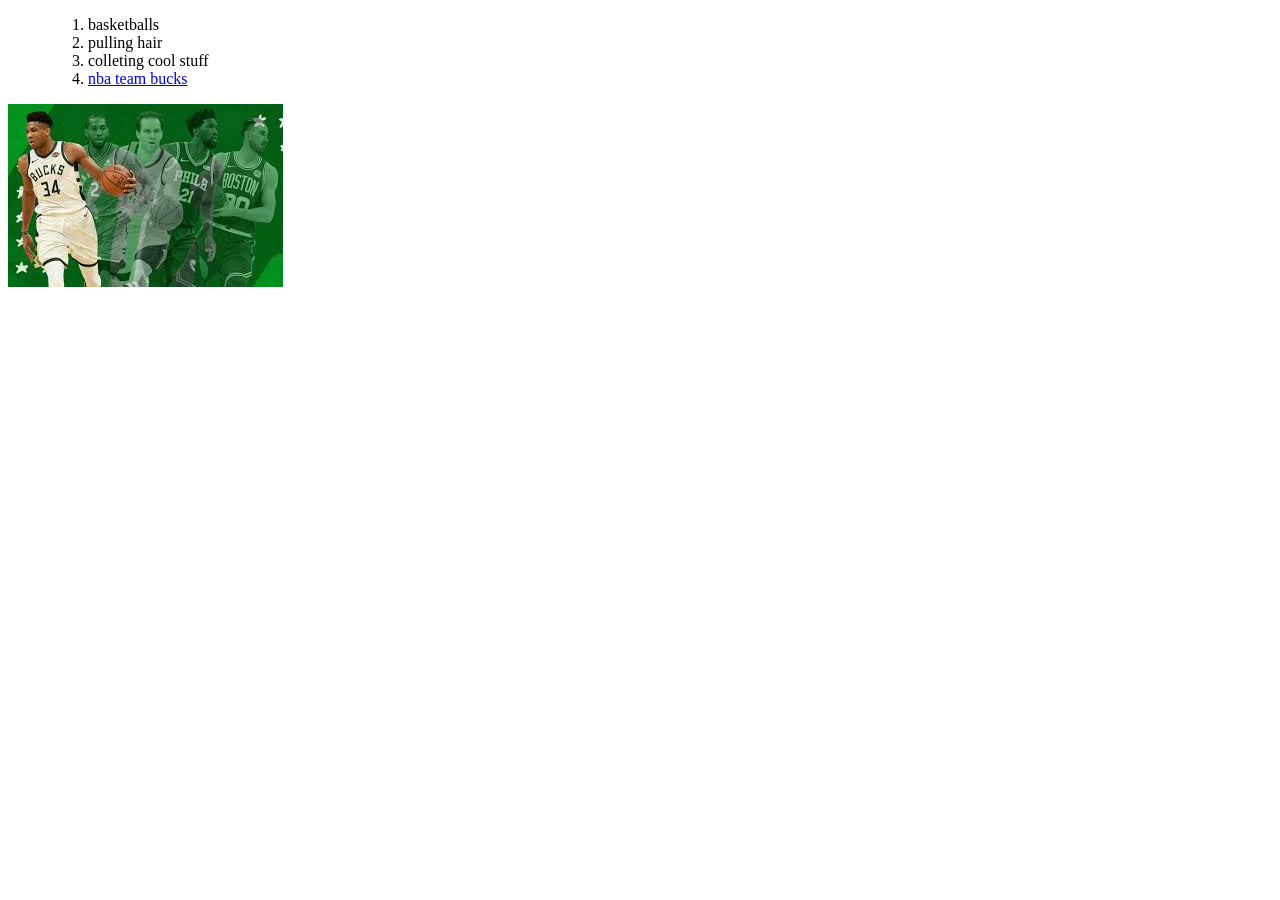
<file: hobbies.html>
<!DOCTYPE html>
<html lang="en" dir="ltr">
  <head>
    <meta charset="utf-8">
    <title>my hobbies</title>
  </head>
  <body>
    <ul>
      <ol>
        <li>basketballs</li>
        <li>pulling hair</li>
        <li>colleting cool stuff</li>
        <li><a href="https://www.nba.com › bucks">nba team bucks</a></li>
      </ol>
    </ul>
    <img src="[data-uri]" alt="">
  </body>
</html>
</file>
